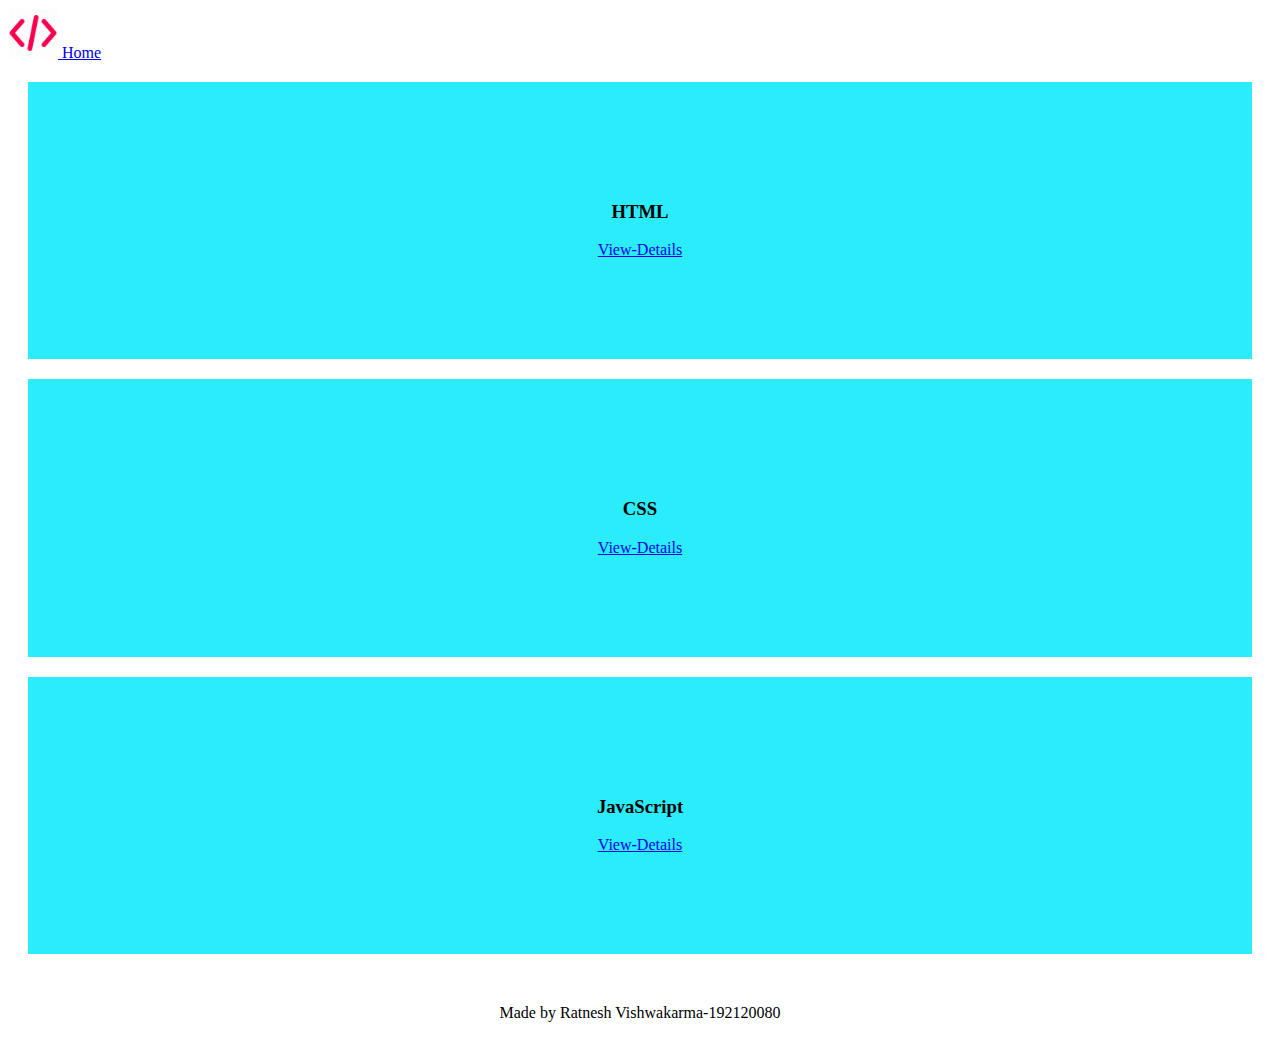
<file: index.html>
<!doctype html>
<html lang="en">

<head>
  <meta charset="utf-8">
  <meta name="viewport" content="width=device-width, initial-scale=1, shrink-to-fit=no">
  <link rel="stylesheet" href="./css/style.css">
  <link rel="stylesheet" href="https://cdn.jsdelivr.net/npm/bootstrap@4.5.3/dist/css/bootstrap.min.css"
    integrity="sha384-TX8t27EcRE3e/ihU7zmQxVncDAy5uIKz4rEkgIXeMed4M0jlfIDPvg6uqKI2xXr2" crossorigin="anonymous">

  <title>Home Page</title>
</head>

<body>
  <!-- Just an image -->
	<nav class="navbar navbar-light bg-light">
        <a class="navbar-brand" href="./index.html">
		  <img src="./img/user-interface-78-512.png" width="50" height="50" alt=""> Home
		</a>
	  </nav>
  <div class="container">
    <div class="row">
      <div class="col-md-12">
        <div class="box" onmouseover="change()" onmouseout="revert()">
          <h3>HTML</h3>
          <a href="./html.html" class="btn btn-primary box-btn" >View-Details</a>
          </div>
      </div>
      <div class="col-md-12">
        <div class="box" onmouseover="change()" onmouseout="revert()">
          <h3>CSS</h3>
          <a href="./css.html" class="btn btn-primary box-btn">View-Details</a>
          </div>
      </div>
      <div class="col-md-12">
        <div class="box" onmouseover="change()" onmouseout="revert()">
          <h3>JavaScript</h3>
          <a href="./js.html" class="btn btn-primary box-btn">View-Details</a>
          </div>
      </div>
    </div>
  </div>
  <footer class="blog-footer">
    <span style="color: black;">Made by Ratnesh Vishwakarma-192120080</span>
  </footer>

  <script>
    // function change() {
    //   var btn=document.getElementsByClassName("box-btn");
    //   var len=btn.length;
    //   for (var i=0; i<len; ++i) {
    //     btn[i].style.visibility = 'visible';
    //   }
    // } 
    // function revert() {
    //   var btn=document.getElementsByClassName("box-btn");
    //   var len=btn.length;
    //   for (var i=0; i<len; ++i) {
    //     btn[i].style.visibility = 'hidden'
    //   }
    // } 
  </script>
  <script src="https://code.jquery.com/jquery-3.5.1.slim.min.js"
    integrity="sha384-DfXdz2htPH0lsSSs5nCTpuj/zy4C+OGpamoFVy38MVBnE+IbbVYUew+OrCXaRkfj"
    crossorigin="anonymous"></script>
  <script src="https://cdn.jsdelivr.net/npm/bootstrap@4.5.3/dist/js/bootstrap.bundle.min.js"
    integrity="sha384-ho+j7jyWK8fNQe+A12Hb8AhRq26LrZ/JpcUGGOn+Y7RsweNrtN/tE3MoK7ZeZDyx"
    crossorigin="anonymous"></script>
</body>

</html>
</file>
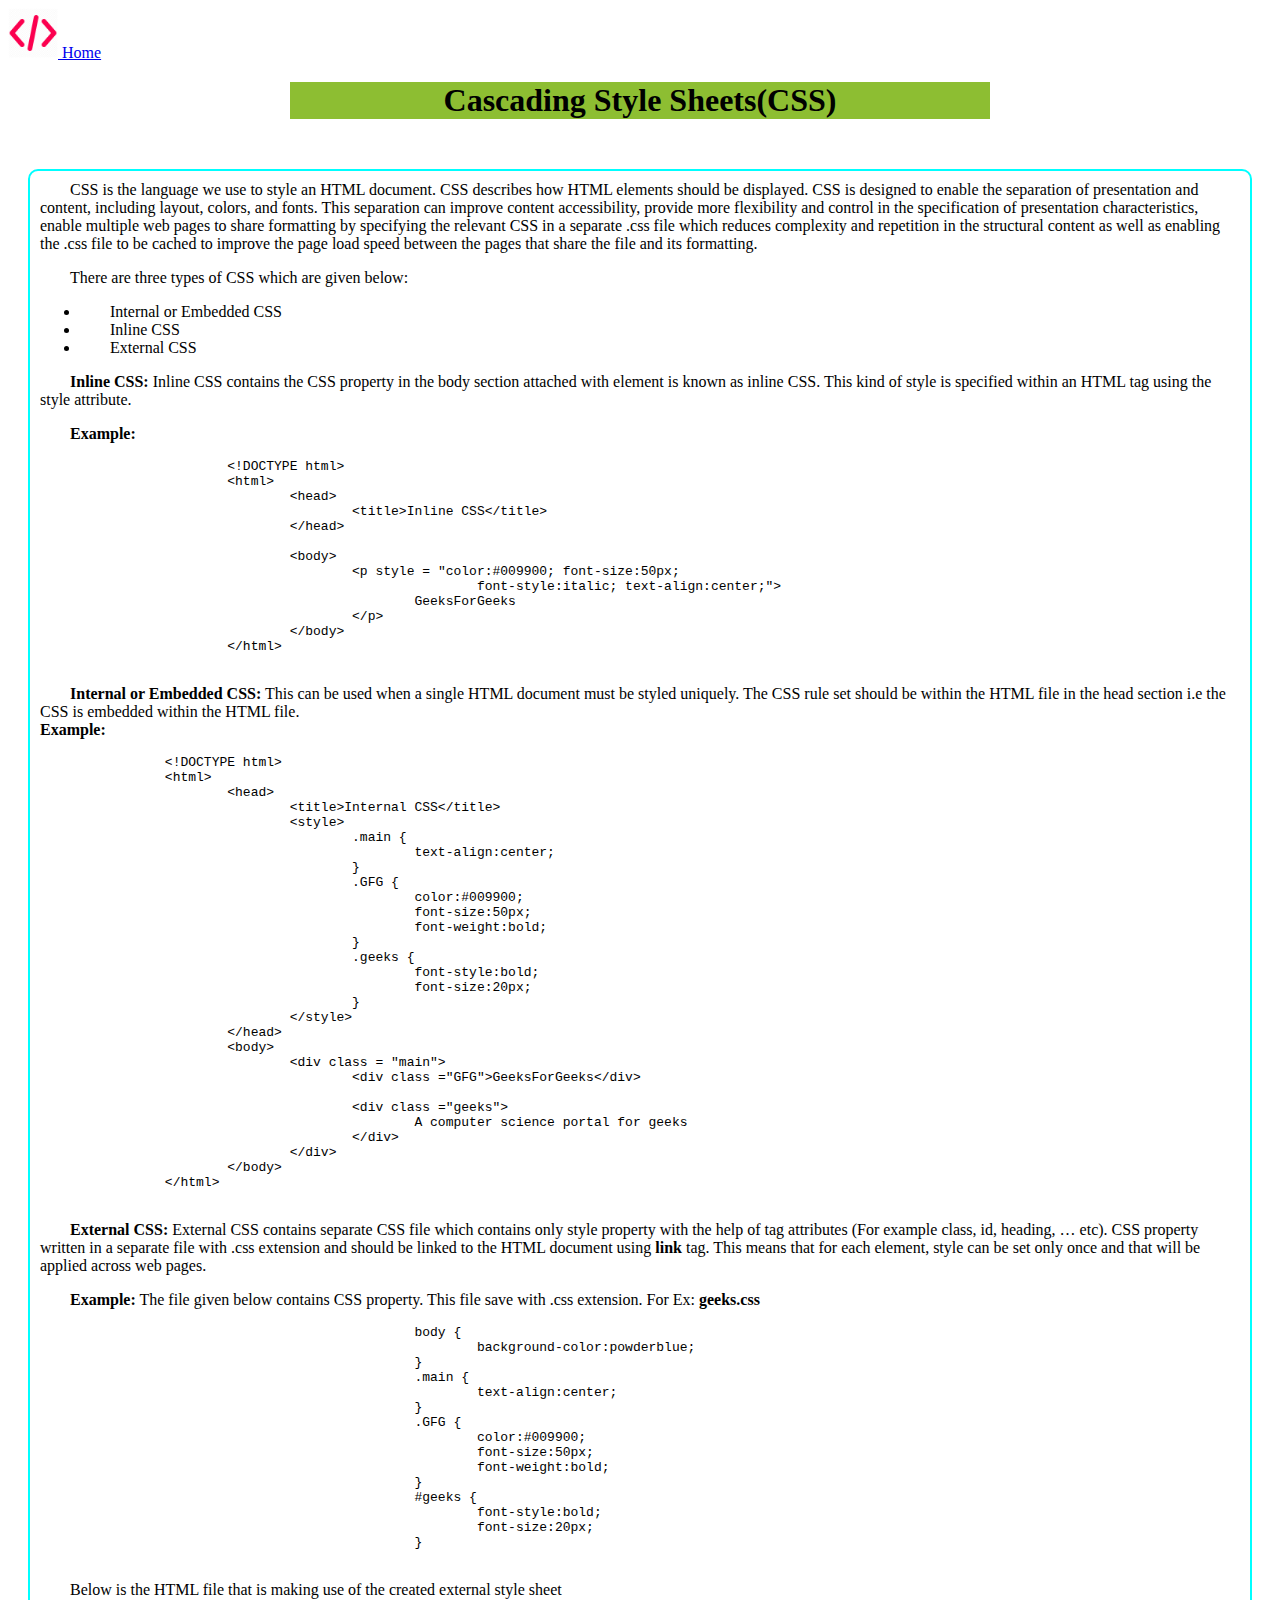
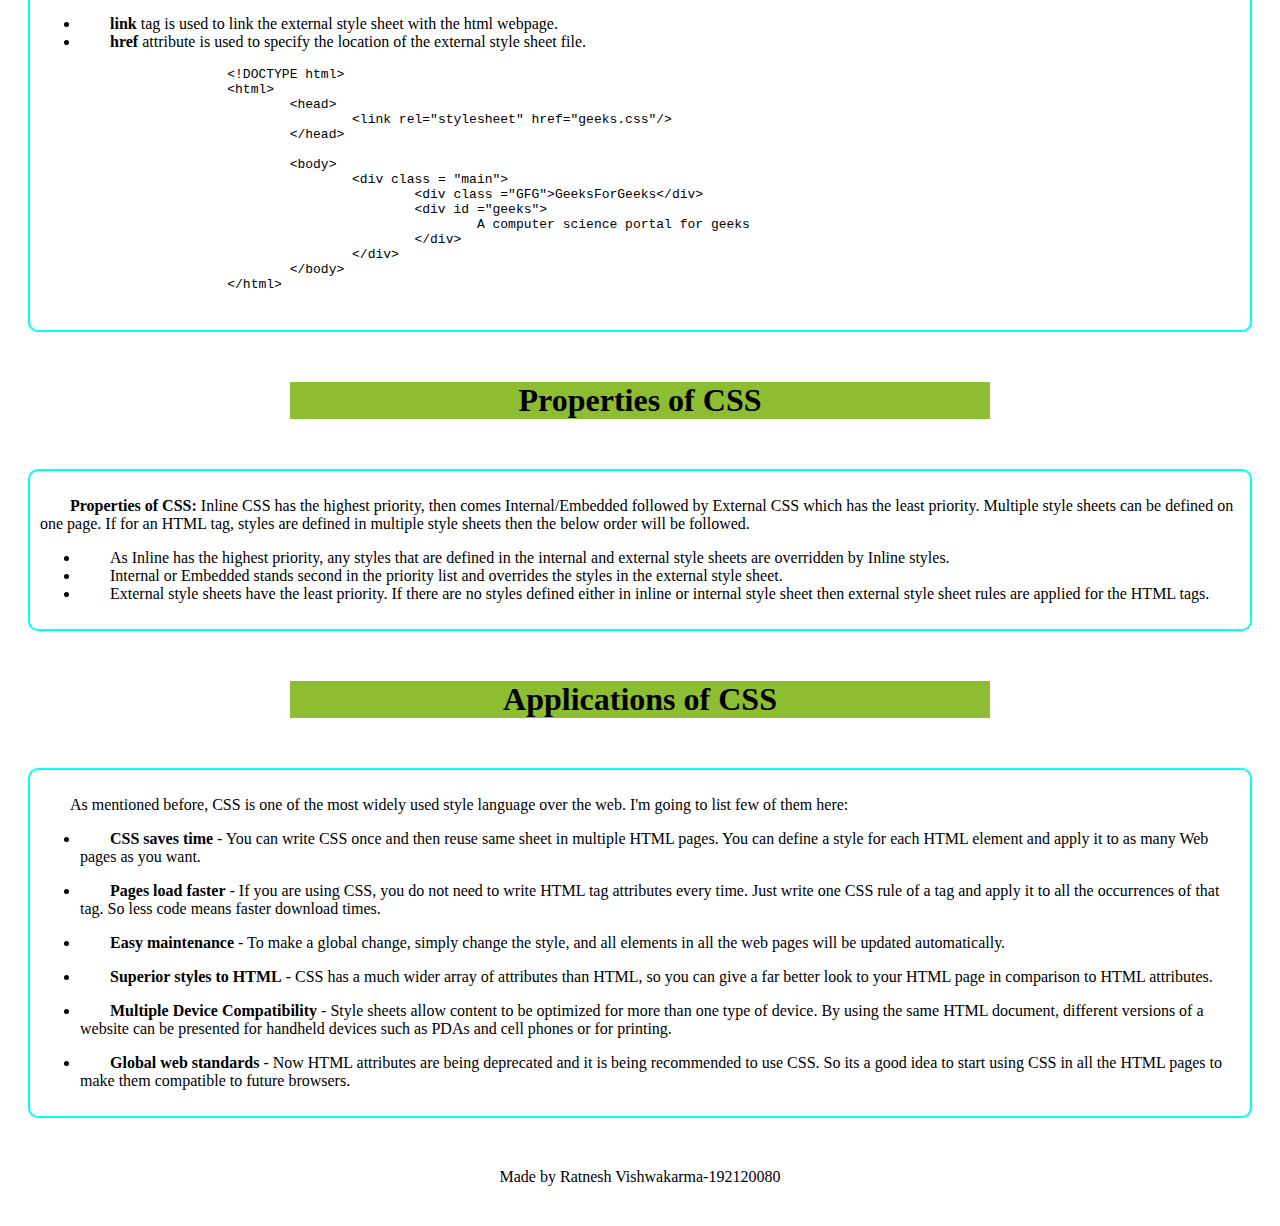
<file: css.html>
<!doctype html>
<html lang="en">

<head>
	<meta charset="utf-8">
	<meta name="viewport" content="width=device-width, initial-scale=1, shrink-to-fit=no">
	<link rel="stylesheet" href="./css/style.css">
	<link rel="stylesheet" href="https://cdn.jsdelivr.net/npm/bootstrap@4.5.3/dist/css/bootstrap.min.css"
		integrity="sha384-TX8t27EcRE3e/ihU7zmQxVncDAy5uIKz4rEkgIXeMed4M0jlfIDPvg6uqKI2xXr2"
		crossorigin="anonymous">

	<title>CSS information</title>
</head>

<body>
	<nav class="navbar navbar-light bg-light">
		<a class="navbar-brand" href="./index.html">
		  <img src="./img/user-interface-78-512.png" width="50" height="50" alt=""> Home
		</a>
	  </nav>
	<div class="container">
		<div class="row">
			<div class="col-lg">
				<div class="info">
					<h1 class="content-head">Cascading Style Sheets(CSS)</h1>
					<article class="html-content">
                          CSS is the language we use to style an HTML document.
                          CSS describes how HTML elements should be displayed.
                          CSS is designed to enable the separation of presentation and content, including layout, colors, and fonts.
                          This separation can improve content accessibility, provide more flexibility and control in the specification of
                           presentation characteristics, enable multiple web pages to share formatting by specifying the relevant CSS in a
                            separate .css file which reduces complexity and repetition in the structural content as well as enabling the .css 
                            file to be cached to improve the page load speed between the pages that share the file and its formatting.

                    </p>
					<p>There are three types of CSS which are given below:</p>
					<ul>
					<li>Internal or Embedded CSS</li>
					<li>Inline CSS</li>
					<li>External CSS</li>
					</ul>
					<p><strong class="head-style">Inline CSS:</strong> Inline CSS contains the CSS property in the body section attached with element is known as inline CSS. This kind of style is specified within an HTML tag using the style attribute. </p>
					<p><strong>Example:</strong></p>
					<pre class="brush: xml; title: ; notranslate" title="">
			&lt;!DOCTYPE html&gt;
			&lt;html&gt;
				&lt;head&gt;
					&lt;title&gt;Inline CSS&lt;/title&gt;
				&lt;/head&gt;
				
				&lt;body&gt;
					&lt;p style = &quot;color:#009900; font-size:50px;
							font-style:italic; text-align:center;&quot;&gt;
						GeeksForGeeks
					&lt;/p&gt;
				&lt;/body&gt;
			&lt;/html&gt;         
					</pre>
					<p><strong class="head-style">Internal or Embedded CSS:</strong> This can be used when a single HTML document must be styled uniquely. The CSS rule set should be within the HTML file in the head section i.e the CSS is embedded within the HTML file.<br />
						<strong>Example:</strong></p>
						<pre class="brush: xml; title: ; notranslate" title="">
		&lt;!DOCTYPE html&gt;
		&lt;html&gt;
			&lt;head&gt;
				&lt;title&gt;Internal CSS&lt;/title&gt;
				&lt;style&gt;
					.main {
						text-align:center; 
					}
					.GFG {
						color:#009900;
						font-size:50px;
						font-weight:bold;
					}
					.geeks {
						font-style:bold;
						font-size:20px;
					}
				&lt;/style&gt;
			&lt;/head&gt;
			&lt;body&gt;
				&lt;div class = &quot;main&quot;&gt;
					&lt;div class =&quot;GFG&quot;&gt;GeeksForGeeks&lt;/div&gt;
					
					&lt;div class =&quot;geeks&quot;&gt;
						A computer science portal for geeks
					&lt;/div&gt;
				&lt;/div&gt;
			&lt;/body&gt;
		&lt;/html&gt;              
						</pre>
						<p><strong class="head-style">External CSS:</strong> External CSS contains separate CSS file which contains only style property with the help of tag attributes (For example class, id, heading, &#8230; etc). CSS property  written in a separate file with .css extension and should be linked to the HTML document using <strong>link</strong> tag. This means that for each element, style can be set only once and that will be applied across web pages.</p>
						<p><strong>Example:</strong> The file given below contains CSS property. This file save with .css extension. For Ex: <strong>geeks.css</strong></p>
						<pre>
						body {
							background-color:powderblue;
						}
						.main {
							text-align:center;   
						}
						.GFG {
							color:#009900;
							font-size:50px;
							font-weight:bold;
						}
						#geeks {
							font-style:bold;
							font-size:20px;
						}
						</pre>
						<p>Below is the HTML file that is making use of the created external style sheet</p>
						<ul>
						<li><strong>link</strong> tag is used to link the external style sheet with the html webpage.</li>
						<li><strong>href</strong> attribute is used to specify the location of the external style sheet file.</li>
						</ul>
						<pre class="brush: xml; title: ; notranslate" title="">
			&lt;!DOCTYPE html&gt;
			&lt;html&gt;
				&lt;head&gt;
					&lt;link rel=&quot;stylesheet&quot; href=&quot;geeks.css&quot;/&gt;
				&lt;/head&gt;

				&lt;body&gt;
					&lt;div class = &quot;main&quot;&gt;
						&lt;div class =&quot;GFG&quot;&gt;GeeksForGeeks&lt;/div&gt;
						&lt;div id =&quot;geeks&quot;&gt;
							A computer science portal for geeks
						&lt;/div&gt;
					&lt;/div&gt;
				&lt;/body&gt;
			&lt;/html&gt;
						</pre>
					</article>
				</div>
				<div class="info">
					<h1 class="content-head">Properties of CSS</h1>
					<article class="html-content">
						<p><strong>Properties of CSS:</strong> Inline CSS has the highest priority, then comes Internal/Embedded followed by External CSS which has the least priority. Multiple style sheets can be defined on one page. If for an HTML tag, styles are defined in multiple style sheets then the below order will be followed.</p>
						<ul>
						<li>As Inline has the highest priority, any styles that are defined in the internal and external style sheets are overridden by Inline styles.</li>
						<li>Internal or Embedded stands second in the priority list and overrides the styles in the external style sheet.</li>
						<li>External style sheets have the least priority. If there are no styles defined either in inline or internal style sheet then external style sheet rules are applied for the HTML tags.</li>
						</ul>
					</article>
				</div>
				<div class="info">
					<h1 class="content-head">Applications of CSS</h1>
					<article class="html-content">
						<p>As mentioned before, CSS is one of the most widely used style language over the web. I'm going to list few of them here:</p>
						<ul class="list">
						<li><p><b>CSS saves time</b> - You can write CSS once and then reuse same sheet in multiple HTML pages. You can define a style for each HTML element and apply it to as many Web pages as you want.</p></li>
						<li><p><b>Pages load faster</b> - If you are using CSS, you do not need to write HTML tag attributes every time. Just write one CSS rule of a tag and apply it to all the occurrences of that tag. So less code means faster download times.</p></li>
						<li><p><b>Easy maintenance</b> - To make a global change, simply change the style, and all elements in all the web pages will be updated automatically.</p></li>
						<li><p><b>Superior styles to HTML</b> - CSS has a much wider array of attributes than HTML, so you can give a far better look to your HTML page in comparison to HTML attributes.</p></li>
						<li><p><b>Multiple Device Compatibility</b> - Style sheets allow content to be optimized for more than one type of device. By using the same HTML document, different versions of a website can be presented for handheld devices such as PDAs and cell phones or for printing.</p></li>
						<li><p><b>Global web standards </b>- Now HTML attributes are being deprecated and it is being recommended to use CSS. So its a good idea to start using CSS in all the HTML pages to make them compatible to future browsers.</p></li>
						</ul>
					</article>
				</div>
			</div>
		</div>
	</div>
	<footer class="blog-footer">
		<span style="color: black;">Made by Ratnesh Vishwakarma-192120080</span>
	</footer>
	<script src="https://code.jquery.com/jquery-3.5.1.slim.min.js"
		integrity="sha384-DfXdz2htPH0lsSSs5nCTpuj/zy4C+OGpamoFVy38MVBnE+IbbVYUew+OrCXaRkfj"
		crossorigin="anonymous"></script>
	<script src="https://cdn.jsdelivr.net/npm/bootstrap@4.5.3/dist/js/bootstrap.bundle.min.js"
		integrity="sha384-ho+j7jyWK8fNQe+A12Hb8AhRq26LrZ/JpcUGGOn+Y7RsweNrtN/tE3MoK7ZeZDyx"
		crossorigin="anonymous"></script>

</body>

</html>
</file>
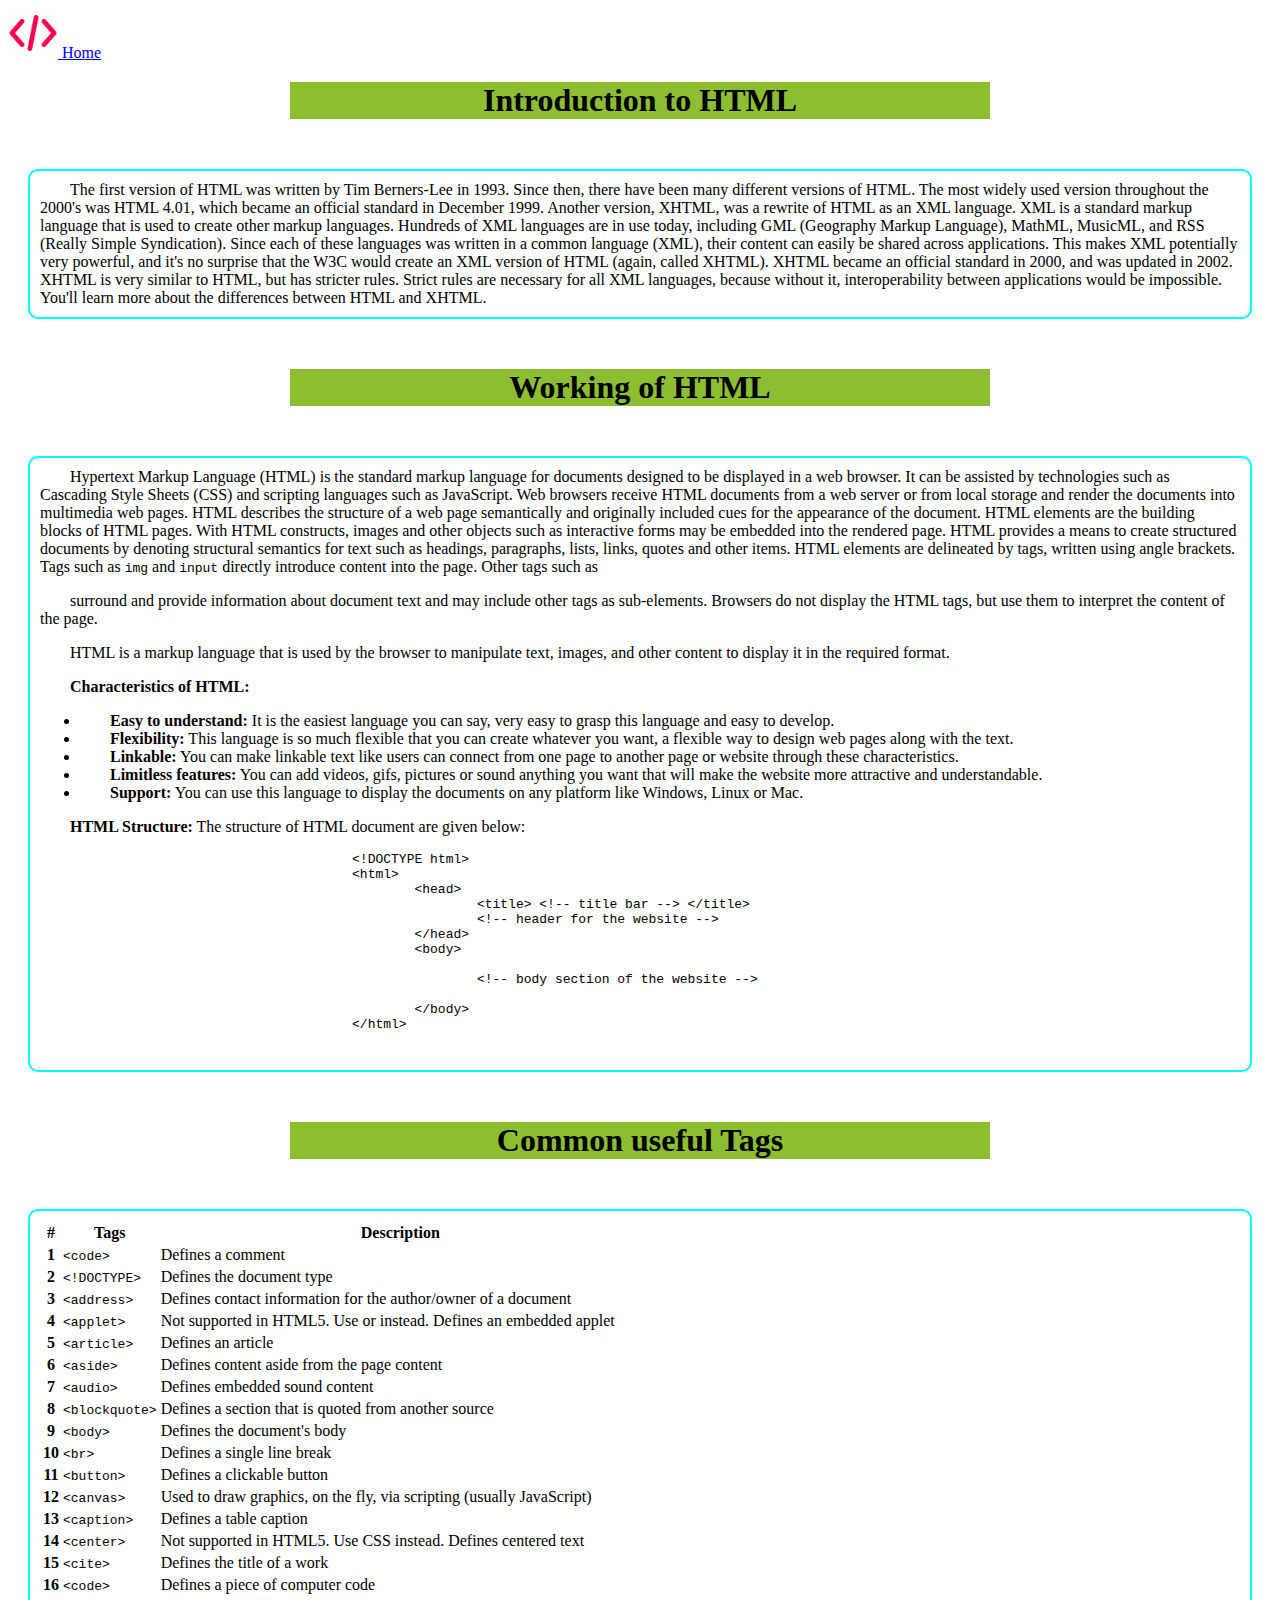
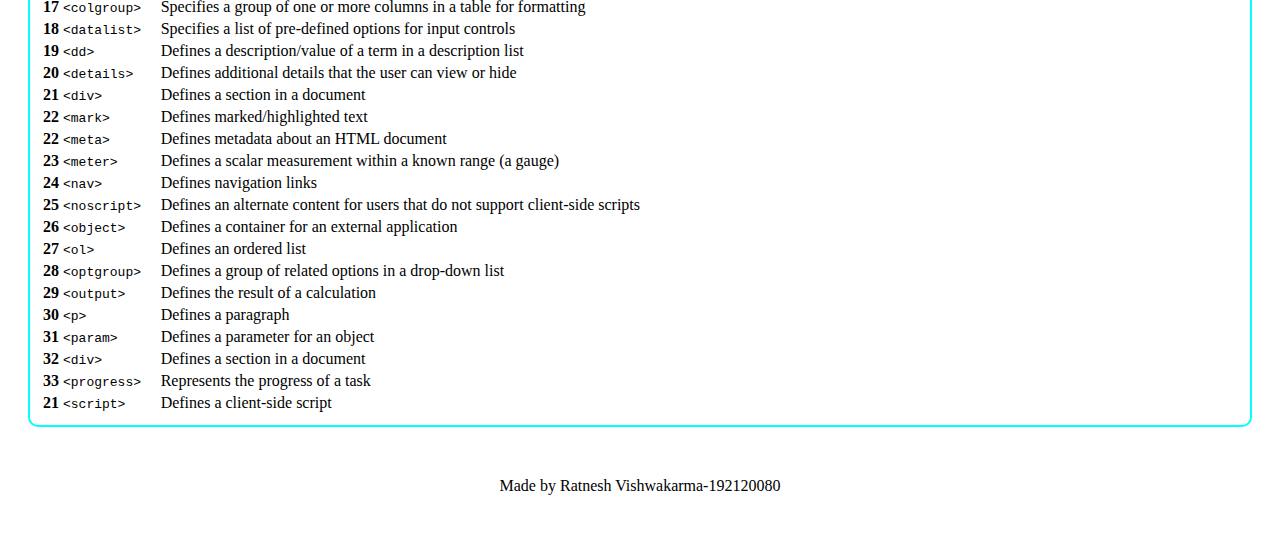
<file: html.html>
<!doctype html>
<html lang="en">
  <head>
    <meta charset="utf-8">
    <meta name="viewport" content="width=device-width, initial-scale=1, shrink-to-fit=no">
	<link rel="stylesheet" href="./css/style.css">
    <link rel="stylesheet" href="https://cdn.jsdelivr.net/npm/bootstrap@4.5.3/dist/css/bootstrap.min.css" integrity="sha384-TX8t27EcRE3e/ihU7zmQxVncDAy5uIKz4rEkgIXeMed4M0jlfIDPvg6uqKI2xXr2" crossorigin="anonymous">

    <title>HTML information</title>
  </head>
  <body>
	<nav class="navbar navbar-light bg-light">
		<a class="navbar-brand" href="./index.html">
		  <img src="./img/user-interface-78-512.png" width="50" height="50" alt=""> Home
		</a>
	  </nav>
	<div class="container-fluid">
		<div class="row">
			<div class="col-lg">
				<div class="info">
					<h1 class="content-head">Introduction to HTML</h1>
				<article class="html-content">
                    The first version of HTML was written by Tim Berners-Lee in 1993. Since then, there have been many different versions
                     of HTML. The most widely used version throughout the 2000's was HTML 4.01, which became an official standard in 
                     December 1999.
                    Another version, XHTML, was a rewrite of HTML as an XML language. XML is a standard markup language that is used 
                    to create other markup languages. Hundreds of XML languages are in use today, including GML (Geography Markup Language),
                     MathML, MusicML, and RSS (Really Simple Syndication). Since each of these languages was written in a common language (XML),
                      their content can easily be shared across applications. This makes XML potentially very powerful, and it's no surprise that
                       the W3C would create an XML version of HTML (again, called XHTML). XHTML became an official standard in 2000, and was updated
                        in 2002. XHTML is very similar to HTML, but has stricter rules. Strict rules are necessary for all XML languages, 
                        because without it, interoperability between applications would be impossible. You'll learn more about the differences
                         between HTML and XHTML.
                </article>
				<h1 class="content-head">Working of HTML</h1>
				<article class="html-content">
					Hypertext Markup Language (HTML) is the standard markup language for documents designed to be displayed in a web browser. It can be assisted by technologies such as Cascading Style Sheets (CSS) and scripting languages such as JavaScript.

					Web browsers receive HTML documents from a web server or from local storage and render the documents into multimedia web pages. HTML describes the structure of a web page semantically and originally included cues for the appearance of the document.

                    HTML elements are the building blocks of HTML pages. With HTML constructs, images and other objects such as interactive forms may be embedded into the rendered page. HTML provides a means to create structured documents by denoting structural semantics for text such as headings, paragraphs, lists, links, quotes and other items. HTML elements are delineated by tags, written using angle brackets. Tags such as <code>img</code> and <code>input</code> directly introduce content into the page. Other tags such as 
                    <p> surround and provide information about document text and may include other tags as sub-elements. Browsers do not display the HTML tags, but use them to interpret the content of the page.
				
					<p>HTML is a markup language that is used by the browser to manipulate text, images, and other content to display it in the required format. </p>
					<p><strong class="head-style">Characteristics of HTML:</strong></p>
					<ul>
					<li><strong >Easy to understand:</strong> It is the easiest language you can say, very easy to grasp this language and easy to develop.</li>
					<li><strong>Flexibility:</strong> This language is so much flexible that you can create whatever you want, a flexible way to design web pages along with the text.</li>
					<li><strong>Linkable:</strong> You can make linkable text like users can connect from one page to another page or website through these characteristics.</li>
					<li><strong>Limitless features:</strong> You can add videos, gifs, pictures or sound anything you want that will make the website more attractive and understandable.</li>
					<li><strong>Support:</strong> You can use this language to display the documents on any platform like Windows, Linux or Mac.</li>
					</ul>
					<p><strong>HTML Structure:</strong> The structure of HTML document are given below:</p>
					<pre class="brush: xml; title: ; notranslate" title="">
					&lt;!DOCTYPE html&gt;
					&lt;html&gt;
						&lt;head&gt;
							&lt;title&gt; &lt;!-- title bar --&gt; &lt;/title&gt;
							&lt;!-- header for the website --&gt;
						&lt;/head&gt;
						&lt;body&gt;
						
							&lt;!-- body section of the website --&gt;

						&lt;/body&gt;
					&lt;/html&gt;                    
					</pre>
				</article>
				<h1 class="content-head">Common useful Tags</h1>
				<article class="html-content">
				<div class="table-responsive">
				<table class="table table-striped table">
					<thead style="overflow: scroll;">
					  <tr>
						<th scope="col">#</th>
						<th scope="col">Tags</th>
						<th scope="col">Description</th>
					  </tr>
					</thead>
					<tbody>
					  <tr>
						<th scope="row">1</th>
						<td><code>&lt;code&gt;</code></td>
						<td>Defines a comment</td>
					  </tr>
					  <tr>
						<th scope="row">2</th>
						<td><code>&lt;!DOCTYPE&gt;</code></td>
						<td>Defines the document type</td>
					  </tr>
					  <tr>
						<th scope="row">3</th>
						<td><code>&lt;address&gt;</code></td>
						<td>Defines contact information for the author/owner of a document</td>
					  </tr>

					  <tr>
						<th scope="row">4</th>
						<td><code>&lt;applet&gt;</code></td>
						<td>Not supported in HTML5. Use <embed> or <object> instead.
							Defines an embedded applet</td>
					  </tr>

					  <tr>
						<th scope="row">5</th>
						<td><code>&lt;article&gt;</code></td>
						<td>Defines an article</td>
					  </tr>

					  <tr>
						<th scope="row">6</th>
						<td><code>&lt;aside&gt;</code></td>
						<td>	Defines content aside from the page content</td>
					  </tr>
					  <tr>
						<th scope="row">7</th>
						<td><code>&lt;audio&gt;</code></td>
						<td>Defines embedded sound content</td>
					  </tr>

					  <tr>
						<th scope="row">8</th>
						<td><code>&lt;blockquote&gt;</code></td>
						<td>Defines a section that is quoted from another source</td>
					  </tr>

					  <tr>
						<th scope="row">9</th>
						<td><code>&lt;body&gt;</code></td>
						<td>Defines the document's body</td>
					  </tr>

					  <tr>
						<th scope="row">10</th>
						<td><code>&lt;br&gt;</code></td>
						<td>Defines a single line break</td>
					  </tr>

					  <tr>
						<th scope="row">11</th>
						<td><code>&lt;button&gt;</code></td>
						<td>Defines a clickable button</td>
					  </tr>

					  <tr>
						<th scope="row">12</th>
						<td><code>&lt;canvas&gt;</code></td>
						<td>Used to draw graphics, on the fly, via scripting (usually JavaScript)</td>
					  </tr>

					  <tr>
						<th scope="row">13</th>
						<td><code>&lt;caption&gt;</code></td>
						<td>Defines a table caption</td>
					  </tr>

					  <tr>
						<th scope="row">14</th>
						<td><code>&lt;center&gt;</code></td>
						<td>Not supported in HTML5. Use CSS instead.
							Defines centered text</td>
					  </tr>

					  <tr>
						<th scope="row">15</th>
						<td><code>&lt;cite&gt;</code></td>
						<td>Defines the title of a work</td>
					  </tr>

					  <tr>
						<th scope="row">16</th>
						<td><code>&lt;code&gt;</code></td>
						<td>Defines a piece of computer code</td>
					  </tr>

					  <tr>
						<th scope="row">17</th>
						<td><code>&lt;colgroup&gt;</code></td>
						<td>Specifies a group of one or more columns in a table for formatting</td>
					  </tr>

					  <tr>
						<th scope="row">18</th>
						<td><code>&lt;datalist&gt;</code></td>
						<td>Specifies a list of pre-defined options for input controls</td>
					  </tr>

					  <tr>
						<th scope="row">19</th>
						<td><code>&lt;dd&gt;</code></td>
						<td>Defines a description/value of a term in a description list</td>
					  </tr>

					  <tr>
						<th scope="row">20</th>
						<td><code>&lt;details&gt;</code></td>
						<td>Defines additional details that the user can view or hide</td>
					  </tr>

					  <tr>
						<th scope="row">21</th>
						<td><code>&lt;div&gt;</code></td>
						<td>Defines a section in a document</td>
					  </tr>

					  <tr>
						<th scope="row">22</th>
						<td><code>&lt;mark&gt;</code></td>
						<td>Defines marked/highlighted text</td>
					  </tr>

					  <tr>
						<th scope="row">22</th>
						<td><code>&lt;meta&gt;</code></td>
						<td>Defines metadata about an HTML document</td>
					  </tr>


					  <tr>
						<th scope="row">23</th>
						<td><code>&lt;meter&gt;</code></td>
						<td>	Defines a scalar measurement within a known range (a gauge)</td>
					  </tr>

					  <tr>
						<th scope="row">24</th>
						<td><code>&lt;nav&gt;</code></td>
						<td>Defines navigation links
						</td>
					  </tr>

					  <tr>
						<th scope="row">25</th>
						<td><code>&lt;noscript&gt;</code></td>
						<td>Defines an alternate content for users that do not support client-side scripts</td>
					  </tr>

					  <tr>
						<th scope="row">26</th>
						<td><code>&lt;object&gt;</code></td>
						<td>Defines a container for an external application
						</td>
					  </tr>

					  <tr>
						<th scope="row">27</th>
						<td><code>&lt;ol&gt;</code></td>
						<td>Defines an ordered list
						</td>
					  </tr>

					  <tr>
						<th scope="row">28</th>
						<td><code>&lt;optgroup&gt;</code></td>
						<td>Defines a group of related options in a drop-down list</td>
					  </tr>

					  <tr>
						<th scope="row">29</th>
						<td><code>&lt;output&gt;</code></td>
						<td>Defines the result of a calculation</td>
					  </tr>

					  <tr>
						<th scope="row">30</th>
						<td><code>&lt;p&gt;</code></td>
						<td>Defines a paragraph</td>
					  </tr>

					  <tr>
						<th scope="row">31</th>
						<td><code>&lt;param&gt;</code></td>
						<td>Defines a parameter for an object</td>
					  </tr>

					  <tr>
						<th scope="row">32</th>
						<td><code>&lt;div&gt;</code></td>
						<td>Defines a section in a document</td>
					  </tr>

					  <tr>
						<th scope="row">33</th>
						<td><code>&lt;progress&gt;</code></td>
						<td>Represents the progress of a task</td>
					  </tr>

					  <tr>
						<th scope="row">21</th>
						<td><code>&lt;script&gt;</code></td>
						<td>Defines a client-side script</td>
					  </tr>
					</tbody>
				  </table>
				</div>
				</article>  
				</div>

				</div>
			</div>
		</div>
	</div>
	<footer class="blog-footer">
		<span style="color: black;">Made by Ratnesh Vishwakarma-192120080</span>
	  </footer>
    <script src="https://code.jquery.com/jquery-3.5.1.slim.min.js" integrity="sha384-DfXdz2htPH0lsSSs5nCTpuj/zy4C+OGpamoFVy38MVBnE+IbbVYUew+OrCXaRkfj" crossorigin="anonymous"></script>
    <script src="https://cdn.jsdelivr.net/npm/bootstrap@4.5.3/dist/js/bootstrap.bundle.min.js" integrity="sha384-ho+j7jyWK8fNQe+A12Hb8AhRq26LrZ/JpcUGGOn+Y7RsweNrtN/tE3MoK7ZeZDyx" crossorigin="anonymous"></script>
    
  </body>
</html>
</file>
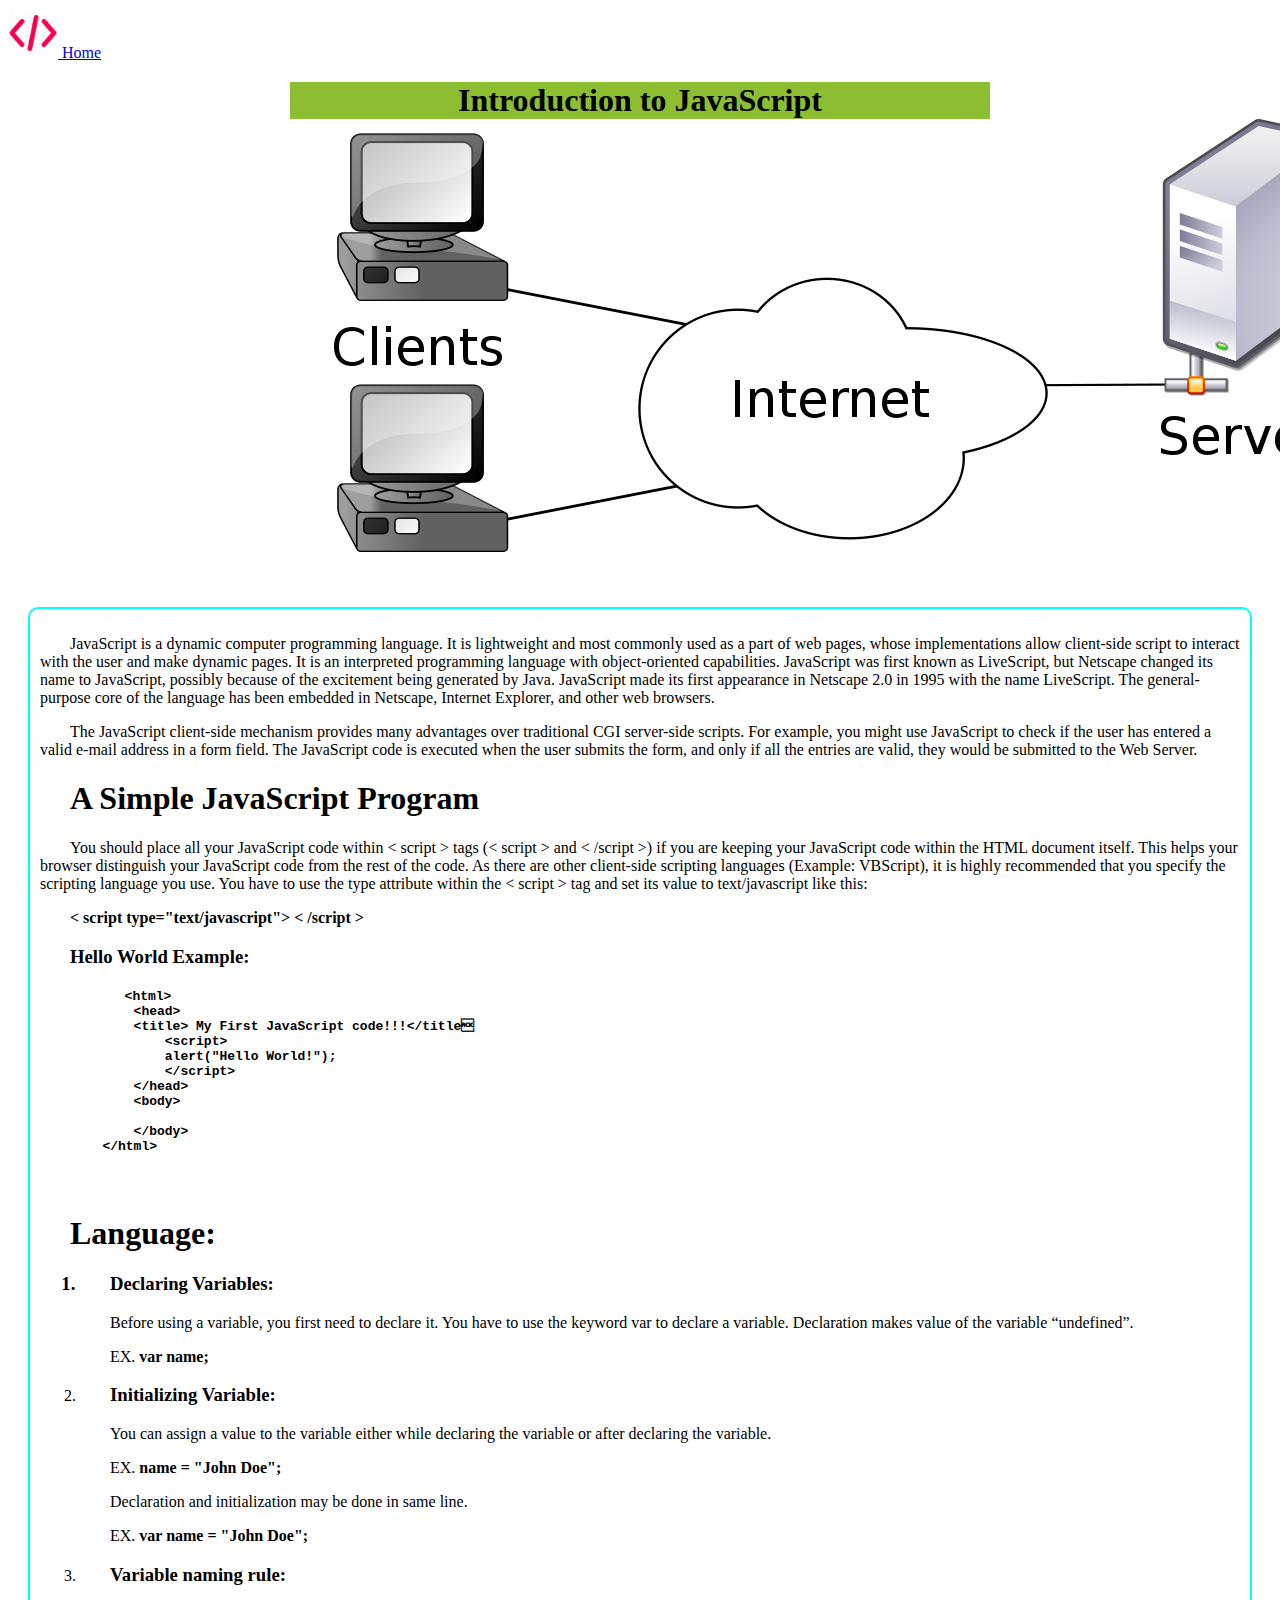
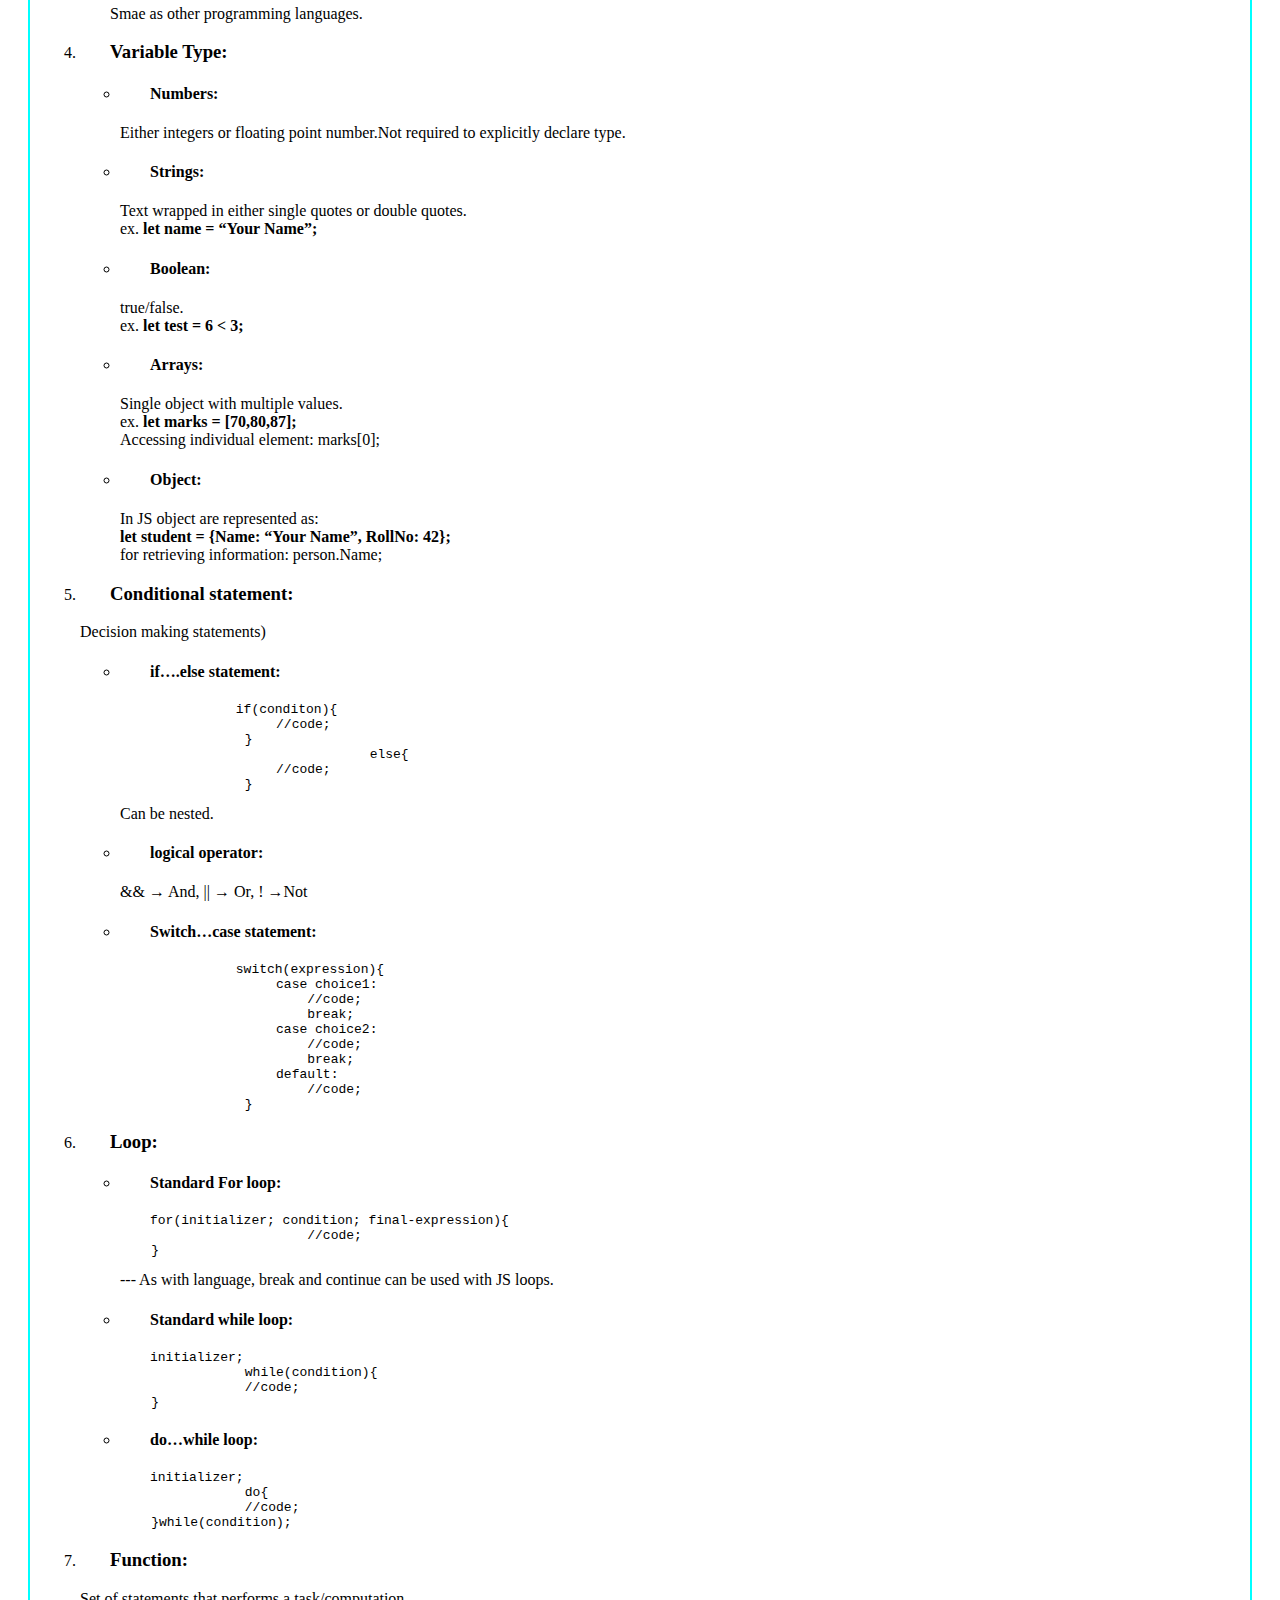
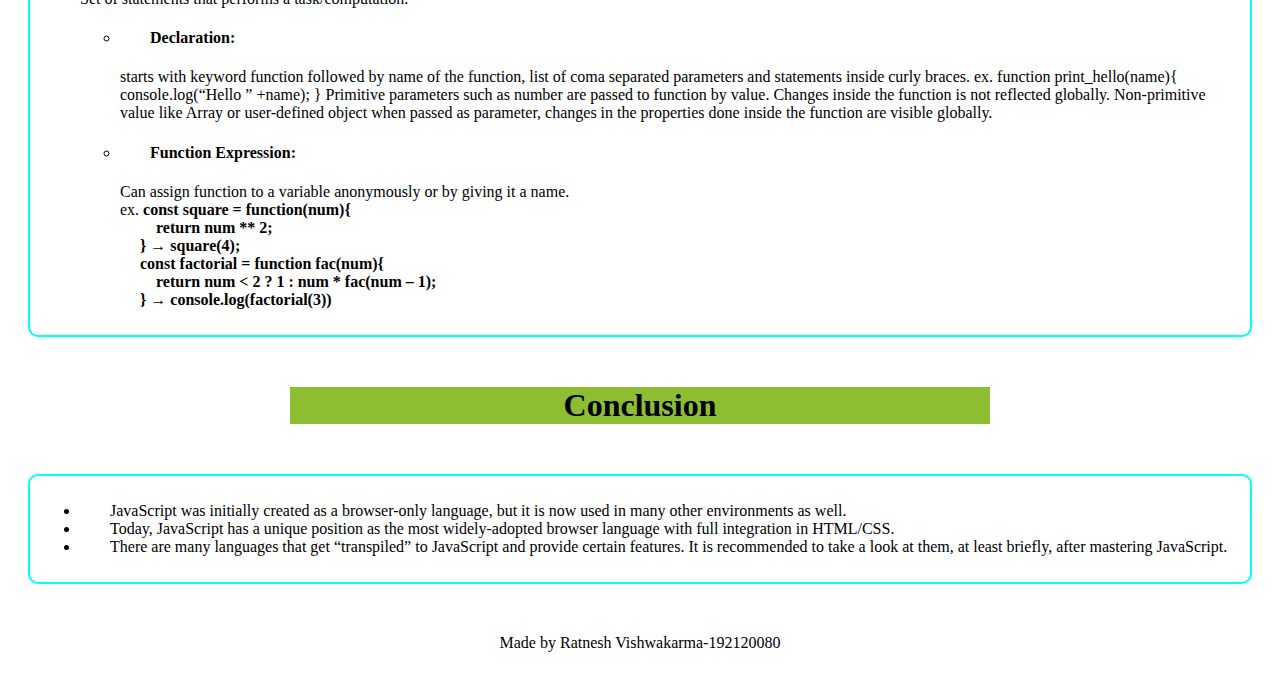
<file: js.html>
<!doctype html>
<html lang="en">

<head>
	<meta charset="utf-8">
	<meta name="viewport" content="width=device-width, initial-scale=1, shrink-to-fit=no">
	<link rel="stylesheet" href="./css/style.css">
	<link rel="stylesheet" href="https://cdn.jsdelivr.net/npm/bootstrap@4.5.3/dist/css/bootstrap.min.css"
		integrity="sha384-TX8t27EcRE3e/ihU7zmQxVncDAy5uIKz4rEkgIXeMed4M0jlfIDPvg6uqKI2xXr2" crossorigin="anonymous">

	<title>Javascript information</title>
</head>

<body>
	<nav class="navbar navbar-light bg-light">
		<a class="navbar-brand" href="./index.html">
		  <img src="./img/user-interface-78-512.png" width="50" height="50" alt=""> Home
		</a>
	  </nav>
	<div class="container">
		<div class="row">
			<div class="col-md">
				<div class="info">
					<h1 class="content-head">Introduction to JavaScript</h1>
					<div class="cs-img">
						<img src="./img/Client-server-model.png" class="img-fluid" alt="Responsive image"> </img>
					</div>
					<article class="html-content">
						<p>JavaScript is a dynamic computer programming language. It is lightweight and most commonly used as a part 
                            of web pages, whose implementations allow client-side script to interact with the user and make dynamic pages.
                             It is an interpreted programming language with object-oriented capabilities.
                            JavaScript was first known as LiveScript, but Netscape changed its name to JavaScript, possibly because of the
                             excitement being generated by Java. JavaScript made its first appearance in Netscape 2.0 in 1995 with the name
                              LiveScript. The general-purpose core of the language has been embedded in Netscape, Internet Explorer, and other
                               web browsers.
						</p>
						<p>The JavaScript client-side mechanism provides many advantages over traditional CGI server-side scripts. 
                            For example, you might use JavaScript to check if the user has entered a valid e-mail address in a form field.
                            The JavaScript code is executed when the user submits the form, and only if all the entries are valid, they would
                             be submitted to the Web Server.
						</p>
						<h1><a name="Example"> A Simple JavaScript Program </a></h1>
						<p>You should place all your JavaScript code within &#60 script &#62 tags (&#60 script &#62 and
							&#60 /script &#62)
							if you are keeping your JavaScript code within the HTML document itself. This helps your
							browser distinguish
							your JavaScript code from the rest of the code. As there are other client-side scripting
							languages (Example:
							VBScript), it is highly recommended that you specify the scripting language you use. You
							have to use the type
							attribute within the &#60 script &#62 tag and set its value to text/javascript like this:
						</p>
						<p text-align="center"><b>&#60 script type="text/javascript"&#62 &#60 /script &#62</b></p>
						<h3>Hello World Example:</h3>
						<h4>
							<pre>       &#60html&#62
            &#60head&#62
            &#60title&#62 My First JavaScript code!!!&#60/title&#6
                &#60script&#62
                alert("Hello World!");
                &#60/script&#62
            &#60/head&#62
            &#60body&#62
        
            &#60/body&#62
        &#60/html&#62</pre>
						</h4>
						<br>
						<h1><a name="Language"> Language: </a></h1>
						<ol>
							<h3>
								<li>Declaring Variables:
							</h3>
							<p>Before using a variable, you first need to declare it. You have to use the keyword var to
								declare a variable.
								Declaration makes value of the variable “undefined”.
							<p>EX. <b>var name;</b></p>
							</p>
							</li>
							<li>
								<h3>Initializing Variable:</h3>
								<p>You can assign a value to the variable either while declaring the variable or after
									declaring the variable.</p>
								<p>EX. <b>name = "John Doe";</b></p>
								<p>Declaration and initialization may be done in same line. </p>
								<p>EX. <b>var name = "John Doe";</b></p>
							</li>
							<li>
								<h3>Variable naming rule:</h3>
								<p>Smae as other programming languages.</p>
							</li>
							<li>
								<h3>Variable Type: </h3>
								<ul>
									<li>
										<h4>Numbers:</h4>
									</li>
									Either integers or floating point number.Not required to explicitly declare type.
									<li>
										<h4>Strings:</h4>
									</li>
									Text wrapped in either single quotes or double quotes.
									<br>ex. <b>let name = “Your Name”;</b>
									<li>
										<h4>Boolean:</h4>
									</li> true/false.
									<br>ex. <b>let test = 6 &#60 3;</b>
									<li>
										<h4>Arrays:</h4>
									</li> Single object with multiple values.
									<br>ex. <b>let marks = [70,80,87];</b>
									<br>Accessing individual element: marks[0];
									<li>
										<h4>Object:</h4>
									</li> In JS object are represented as:
									<br> <b>let student = {Name: “Your Name”, RollNo: 42};</b>
									<br>for retrieving information: person.Name;
								</ul>
							</li>
							<li>
								<h3>Conditional statement:</h3>Decision making statements)
								<ul>
									<li>
										<h4>if….else statement:</h4>
									</li>
									<pre>           if(conditon){
                    //code;
                }
                                else{
                    //code;
                }</pre>
									Can be nested.
									<li>
										<h4>logical operator:</h4>
									</li> && → And, || → Or, ! →Not
									<li>
										<h4>Switch…case statement:</h4>
									</li>
									<pre>           switch(expression){
                    case choice1:
                        //code;
                        break;
                    case choice2:
                        //code;
                        break;
                    default:
                        //code;
                }</pre>
							</li>
							</ul>
							<li>
								<h3>Loop:</h3>
								<ul>
									<li>
										<h4>Standard For loop:</h4>
									</li>
									<pre>for(initializer; condition; final-expression){
                        //code;
    }</pre>
									--- As with language, break and continue can
									be used with JS loops.
									<li>
										<h4>Standard while loop:</h4>
									</li>
									<pre>initializer;
                while(condition){
                //code;
    }</pre>
									<li>
										<h4>do…while loop:</h4>
									</li>
									<pre>initializer;
                do{
                //code;
    }while(condition);</pre>
								</ul>
							<li>
								<h3>Function: </h3>Set of statements that performs a task/computation.
								<ul>
									<li>
										<h4>Declaration:</h4>
									</li> starts with keyword function followed by name of the function, list of coma
									separated parameters and statements inside curly braces.
									ex. function print_hello(name){
									console.log(“Hello ” +name);
									}
									Primitive parameters such as number are passed to function by value.
									Changes inside the function is not reflected globally.
									Non-primitive value like Array or user-defined object when passed as parameter,
									changes in the properties done inside the function are visible globally.
									<li>
										<h4>Function Expression:</h4>
									</li> Can assign function to a variable anonymously or by giving it a name.
									<br>ex. <b>const square = function(num){<br>
										&nbsp;&nbsp;&nbsp;&nbsp;&nbsp;&nbsp;&nbsp;&nbsp;&nbsp;return num ** 2;<br>
										&nbsp;&nbsp;&nbsp;&nbsp;&nbsp;} → square(4);<br>
										&nbsp;&nbsp;&nbsp;&nbsp;&nbsp;const factorial = function fac(num){<br>
										&nbsp;&nbsp;&nbsp;&nbsp;&nbsp;&nbsp;&nbsp;&nbsp;&nbsp;return num < 2 ? 1 : num *
											fac(num – 1);<br>
											&nbsp;&nbsp;&nbsp;&nbsp;&nbsp;} → console.log(factorial(3))<br></b>
							</li>
							</li>
						</ol>

					</article>
					<h1 class="content-head">Conclusion</h1>
					<article class="html-content">
						<ul>
							<li>JavaScript was initially created as a browser-only language, but it is now used in many
								other environments
								as well.</li>
							<li>Today, JavaScript has a unique position as the most widely-adopted browser language with
								full integration in
								HTML/CSS.</li>
							<li>There are many languages that get “transpiled” to JavaScript and provide certain
								features. It is recommended
								to take a look at them, at least briefly, after mastering JavaScript.</li>
						</ul>
					</article>
				</div>
			</div>
		</div>
	</div>
	</div>
	<footer class="blog-footer">
		<span style="color: black;">Made by Ratnesh Vishwakarma-192120080</span>
	</footer>
	<script src="https://code.jquery.com/jquery-3.5.1.slim.min.js"
		integrity="sha384-DfXdz2htPH0lsSSs5nCTpuj/zy4C+OGpamoFVy38MVBnE+IbbVYUew+OrCXaRkfj"
		crossorigin="anonymous"></script>
	<script src="https://cdn.jsdelivr.net/npm/bootstrap@4.5.3/dist/js/bootstrap.bundle.min.js"
		integrity="sha384-ho+j7jyWK8fNQe+A12Hb8AhRq26LrZ/JpcUGGOn+Y7RsweNrtN/tE3MoK7ZeZDyx"
		crossorigin="anonymous"></script>
</body>

</html>
</file>
<file: css/style.css>
/*index  FILE STYLING*/
.nav-back {
    border:silver 1px double;
    margin-top: 10px;
}
.nav-head {
    margin: auto;
    letter-spacing: 5px;
}
.box {
    background-color: rgb(43, 236, 250);
    padding: 100px;
    text-align: center;
    margin:20px;
}
.box:hover {
    border-radius: 200px;
}
.blog-footer {
    margin-top: 50px;
    height: 50px;
    text-align: center;
}
.box:hover {
    border:grey 2px solid;
}

.info {
    margin: 20px;
}
.content-head {
    background-color: rgb(141, 190, 50);
    text-align: center;
    max-width: 700px;
    margin:auto;
}
.content-head:hover{
    background-color: chartreuse;
    border: aqua 2px solid;
}
.html-content {
    text-indent: 30px;
    margin-top: 50px;
    margin-bottom: 50px;
    padding: 10px;
    border-radius: 10px;
    border:aqua 2px solid;
}
.html-content:hover{
    background-color: rgb(177, 177, 214);
}
.cs-img {
    display: block;
    margin-left: auto;
    margin-right: auto;
    width: 50%;
}
</file>
